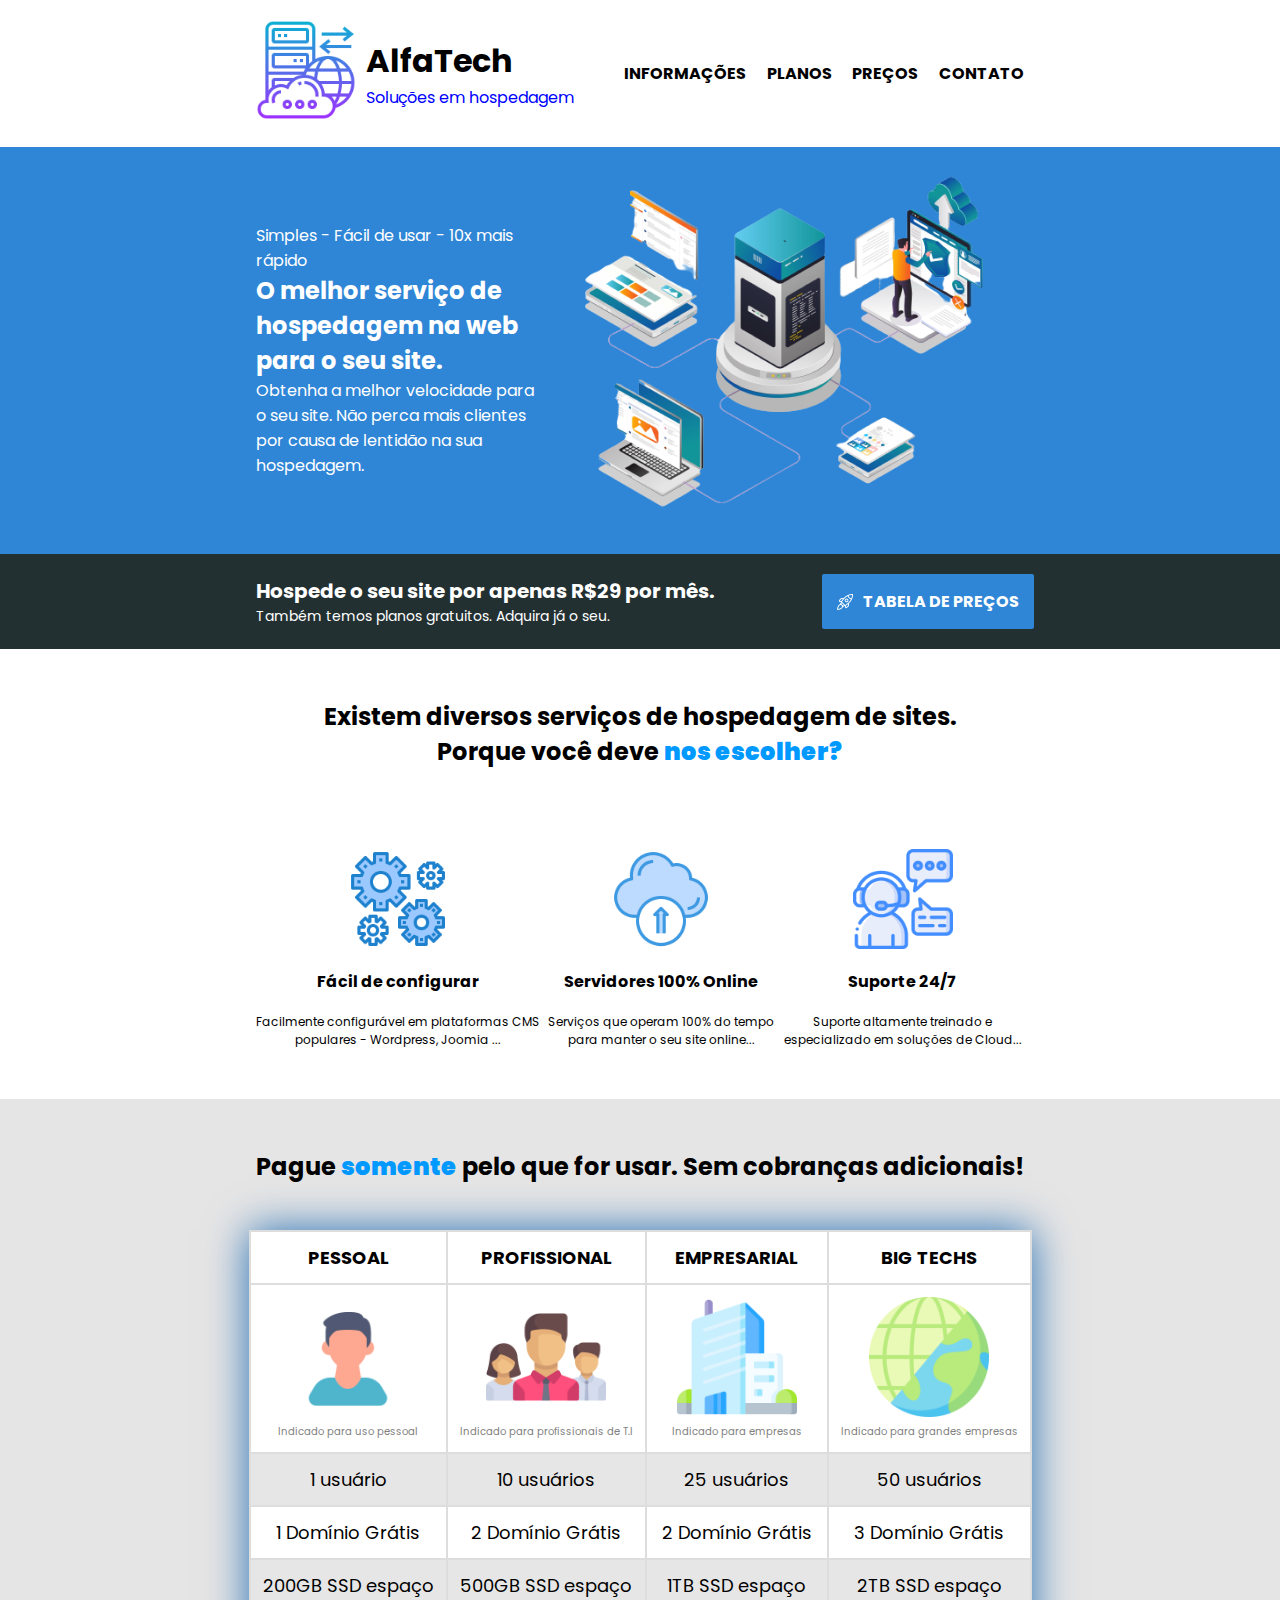
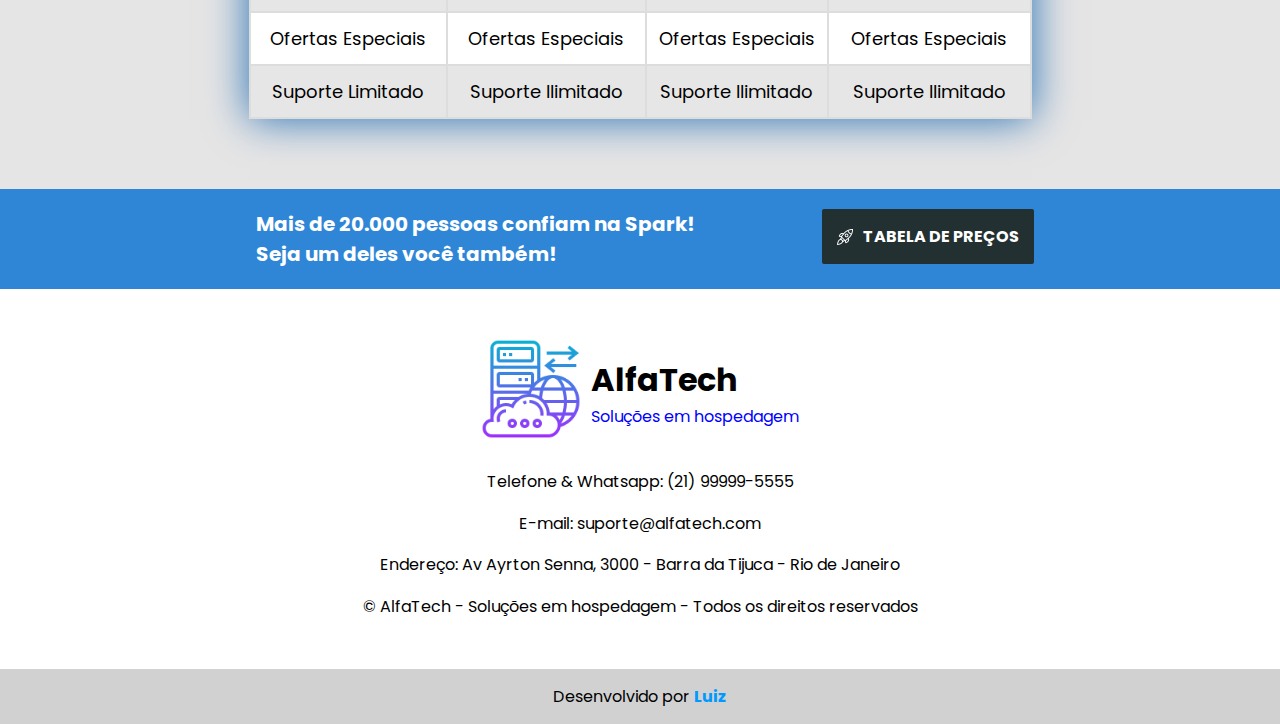
<file: index.html>
<!DOCTYPE html>
<html lang="pt-br">
<head>
    <meta charset="UTF-8">
    <meta name="viewport" content="width=device-width, initial-scale=1.0">
    <link rel="stylesheet" href="style.css">
    <title>AlfaTech</title>
</head>
<body>
    <header>
        <div class="header-content">
            <div class="logo">
                <div class="logo-esquerda">
                    <img src="imgs/logo-icone.png" alt="" style="height: 100px;">
                </div>
                <div class="logo-direita">
                    <h1 class="logo-title">AlfaTech</h1>
                    <p style="color: blue;">Soluções em hospedagem</p>
                </div>
            </div>
            <div class="options">
                <a href="#informacoes">INFORMAÇÕES</a>
                <a href="#planos">PLANOS</a>
                <a href="#precos">PREÇOS</a>
                <a href="#contato">CONTATO</a>
            </div>
        </div>
    </header>
    <main>
        <div class="informacoes" id="info">
            <div class="info-content">
                <div class="info-esquerda">
                    <p>Simples - Fácil de usar - 10x mais rápido</p>
                    <h2>O melhor serviço de hospedagem na web para o seu site.</h2>
                    <p>Obtenha a melhor velocidade para o seu site. Não perca mais clientes por causa de lentidão na sua hospedagem.</p>
                </div>
                <div class="info-direita">
                    <img src="imgs/imagem-banner.png" alt="" style="height: 400px;">
                </div>
            </div>
        </div>
        <div class="hospedagem">
            <div class="hospedagem-content">
                <div class="hospedagem-esquerda">
                    <h2>Hospede o seu site por apenas R$29 por mês.</h2>
                    <p>Também temos planos gratuitos. Adquira já o seu.</p>
                </div>
                <div class="hospedagem-direita">
                    <a href="plans.html"><img src="imgs/icone-foguete.png" alt="">TABELA DE PREÇOS</a>
                </div>
            </div>
        </div>
        <div class="servicos">
            <div class="servicos-content">
                <div class="servicos-cima">
                    <h2>Existem diversos serviços de hospedagem de sites.</h2>
                    <h2>Porque você deve <strong>nos escolher?</strong></h2>
                </div>
                <div class="servicos-baixo">
                    <div class="servico">
                        <img src="imgs/icone-engrenagens.png" alt="">
                        <h2>Fácil de configurar</h2>
                        <p>Facilmente configurável em plataformas CMS populares - Wordpress, Joomia ...</p>
                    </div>
                    <div class="servico">
                        <img src="imgs/cloud-icone.png" alt="">
                        <h2>Servidores 100% Online</h2>
                        <p>Serviços que operam 100% do tempo para manter o seu site online...</p>
                    </div>
                    <div class="servico">
                        <img src="imgs/icone-suporte.png" alt="">
                        <h2>Suporte 24/7</h2>
                        <p>Suporte altamente treinado e especializado em soluções de Cloud...</p>
                    </div>
                </div>
            </div>
        </div>
        <div class="planos" id="planos">
            <div class="planos-content">
                <div class="planos-cima">
                    <h2>Pague <strong>somente</strong> pelo que for usar. Sem cobranças adicionais!</h2>
                </div>
                <div class="planos-baixo">
                    <table>
                        <tr>
                            <th>PESSOAL</th>
                            <th>PROFISSIONAL</th>
                            <th>EMPRESARIAL</th>
                            <th>BIG TECHS</th>
                        </tr>
                        <tr>
                            <td><img src="imgs/pessoal-icone.png" alt="" class="image-table"><p>Indicado para uso pessoal</p></td>
                            <td><img src="imgs/equipe-icone.png" alt="" class="image-table"><p>Indicado para profissionais de T.I</p></td>
                            <td><img src="imgs/empresa-icone.png" alt="" class="image-table"><p>Indicado para empresas</p></td>
                            <td><img src="imgs/big-tech.png" alt="" class="image-table"><p>Indicado para grandes empresas</p></td>
                        </tr>
                        <tr>
                            <td style="background-color: #e6e6e6;">1 usuário</td>
                            <td style="background-color: #e6e6e6;">10 usuários</td>
                            <td style="background-color: #e6e6e6;">25 usuários</td>
                            <td style="background-color: #e6e6e6;">50 usuários</td>
                        </tr>
                        <tr>
                            <td>1 Domínio Grátis</td>
                            <td>2 Domínio Grátis</td>
                            <td>2 Domínio Grátis</td>
                            <td>3 Domínio Grátis</td>
                        </tr>
                        <tr>
                            <td style="background-color: #e6e6e6;">200GB SSD espaço</td>
                            <td style="background-color: #e6e6e6;">500GB SSD espaço</td>
                            <td style="background-color: #e6e6e6;">1TB SSD espaço</td>
                            <td style="background-color: #e6e6e6;">2TB SSD espaço</td>
                        </tr>
                        <tr>
                            <td>Ofertas Especiais</td>
                            <td>Ofertas Especiais</td>
                            <td>Ofertas Especiais</td>
                            <td>Ofertas Especiais</td>
                        </tr>
                        <tr>
                            <td style="background-color: #e6e6e6;">Suporte Limitado</td>
                            <td style="background-color: #e6e6e6;">Suporte Ilimitado</td>
                            <td style="background-color: #e6e6e6;">Suporte Ilimitado</td>
                            <td style="background-color: #e6e6e6;">Suporte Ilimitado</td>
                        </tr>
                    </table>
                </div>
            </div>
        </div>
        <div class="precos" id="precos">
            <div class="precos-content">
                <div class="precos-esquerda">
                    <h2>Mais de 20.000 pessoas confiam na Spark!</h2>
                    <h2>Seja um deles você também!</h2>
                </div>
                <div class="precos-direita">
                    <a href="plans.html"><img src="imgs/icone-foguete.png" alt="">TABELA DE PREÇOS</a>
                </div>
            </div>
        </div>
        <div class="contato" id="contato">
            <div class="contato-content">
                <div class="logo">
                    <div class="logo-esquerda">
                        <img src="imgs/logo-icone.png" alt="" style="height: 100px;">
                    </div>
                    <div class="logo-direita">
                        <h1 class="logo-title" style="color: black;">AlfaTech</h1>
                        <p style="color: blue;">Soluções em hospedagem</p>
                    </div>
                </div>
                <div class="dados">
                    <p>Telefone & Whatsapp: (21) 99999-5555</p>
                    <p>E-mail: suporte@alfatech.com</p>
                    <p>Endereço: Av Ayrton Senna, 3000 - Barra da Tijuca - Rio de Janeiro</p>
                    <p>© AlfaTech - Soluções em hospedagem - Todos os direitos reservados</p>
                </div>
            </div>
        </div>
    </main>
    <footer><p>Desenvolvido por <strong>Luiz</strong></p></footer>
</body>
</html>
</file>
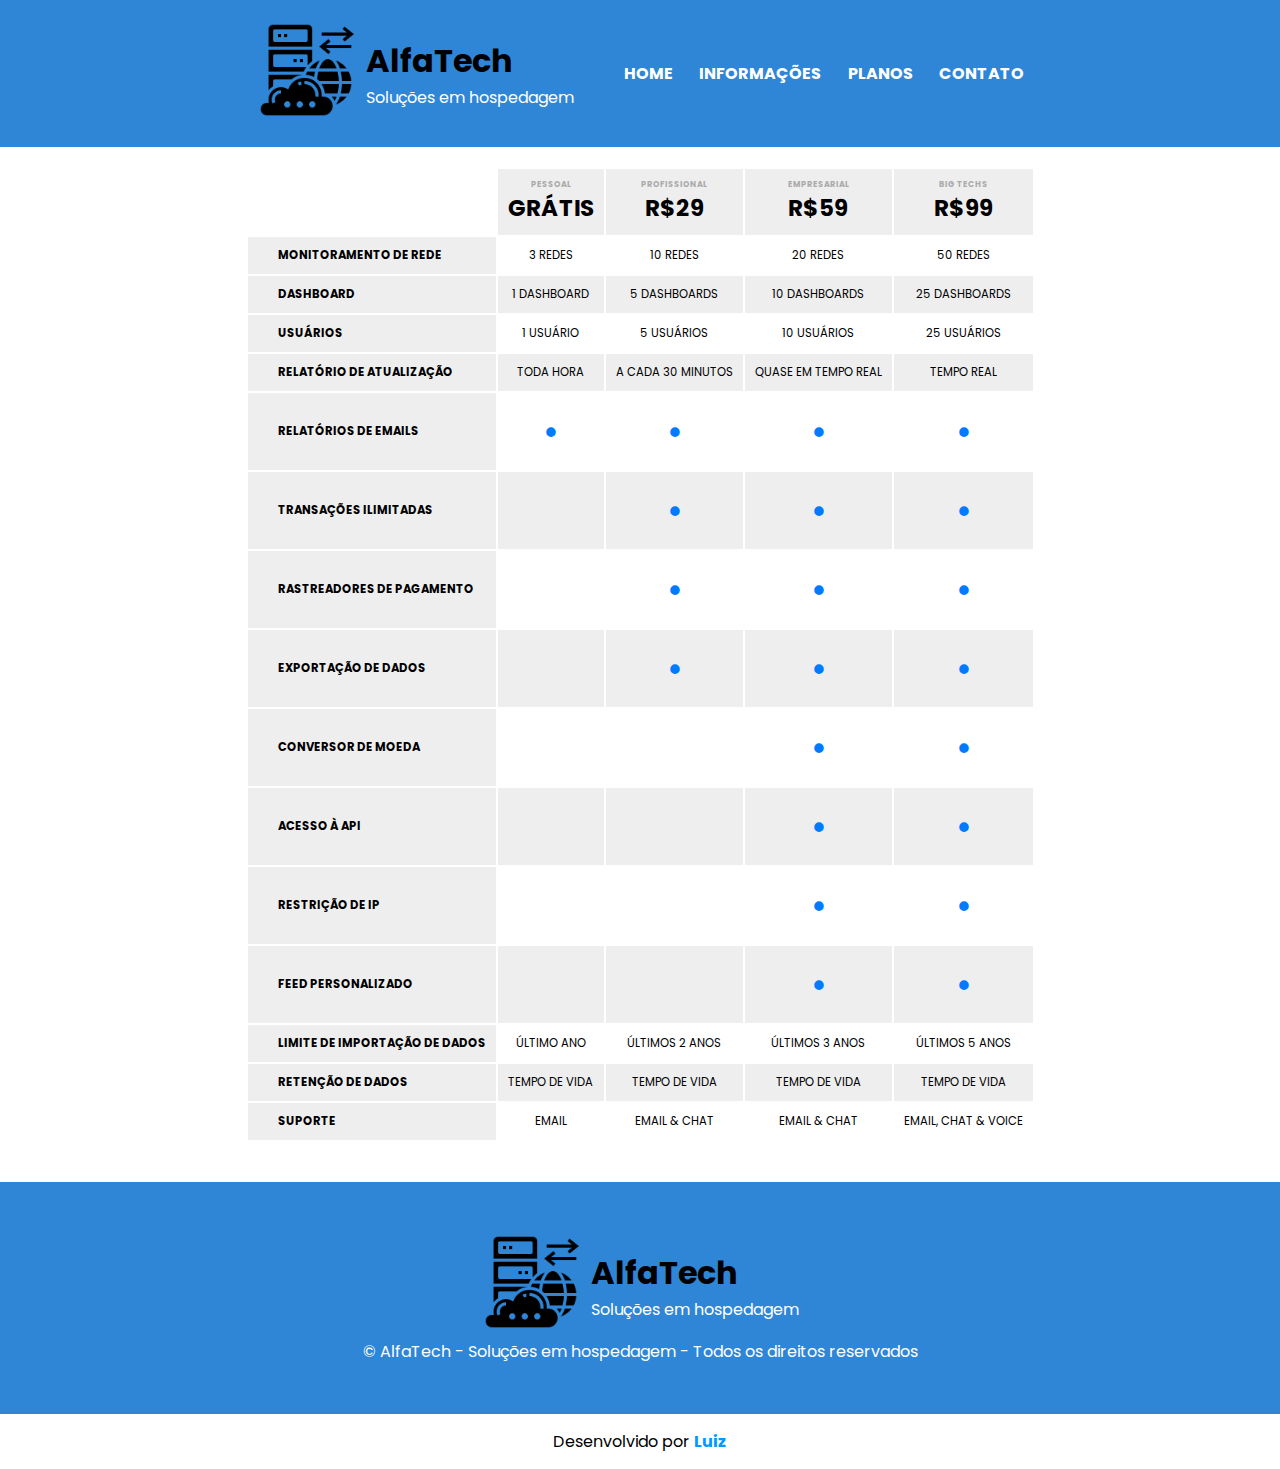
<file: plans.html>
<!DOCTYPE html>
<html lang="pt-br">
<head>
    <meta charset="UTF-8">
    <meta name="viewport" content="width=device-width, initial-scale=1.0">
    <link rel="stylesheet" href="plans.css">
    <title>Planos</title>
</head>
<body>
    <header>
        <div class="header-content">
            <div class="header-esquerda">
                <div class="logo-esquerda">
                    <img src="imgs/logo-icone-escuro.png" alt="" style="height: 100px;">
                </div>
                <div class="logo-direita">
                    <h1 class="logo-title" style="color: black;">AlfaTech</h1>
                    <p>Soluções em hospedagem</p>
                </div>
            </div>
            <div class="header-direita">
                <div class="options">
                    <a href="index.html">HOME</a>
                    <a href="index.html#informacoes">INFORMAÇÕES</a>
                    <a href="index.html#planos">PLANOS</a>
                    <a href="index.html#contato">CONTATO</a>
                </div>
            </div>
        </div>
    </header>
    <main>
        <div class="main-content">
            <table>
                <thead>
                    <tr>
                        <th style="background-color: white;"></th>
                        <th><p>Pessoal</p><h1>Grátis</h1></th>
                        <th><p>Profissional</p><h1>R$29</h1></th>
                        <th><p>Empresarial</p><h1>R$59</h1></th>
                        <th><p>Big Techs</p><h1>R$99</h1></th>
                    </tr>
                </thead>
                <tbody>
                    <tr>
                        <td>Monitoramento de Rede</td>
                        <td>3 Redes</td>
                        <td>10 Redes</td>
                        <td>20 Redes</td>
                        <td>50 Redes</td>
                    </tr>
                    <tr>
                        <td>Dashboard</td>
                        <td>1 Dashboard</td>
                        <td>5 Dashboards</td>
                        <td>10 Dashboards</td>
                        <td>25 Dashboards</td>
                    </tr>
                    <tr>
                        <td>Usuários</td>
                        <td>1 Usuário</td>
                        <td>5 Usuários</td>
                        <td>10 Usuários</td>
                        <td>25 Usuários</td>
                    </tr>
                    <tr>
                        <td>Relatório de Atualização</td>
                        <td>Toda Hora</td>
                        <td>A Cada 30 Minutos</td>
                        <td>Quase em Tempo Real</td>
                        <td>Tempo Real</td>
                    </tr>
                    <tr>
                        <td>Relatórios de Emails</td>
                        <td class="check">•</td>
                        <td class="check">•</td>
                        <td class="check">•</td>
                        <td class="check">•</td>
                    </tr>
                    <tr>
                        <td>Transações Ilimitadas</td>
                        <td></td>
                        <td class="check">•</td>
                        <td class="check">•</td>
                        <td class="check">•</td>
                    </tr>
                    <tr>
                        <td>Rastreadores de Pagamento</td>
                        <td></td>
                        <td class="check">•</td>
                        <td class="check">•</td>
                        <td class="check">•</td>
                    </tr>
                    <tr>
                        <td>Exportação de Dados</td>
                        <td></td>
                        <td class="check">•</td>
                        <td class="check">•</td>
                        <td class="check">•</td>
                    </tr>
                    <tr>
                        <td>Conversor de Moeda</td>
                        <td></td>
                        <td></td>
                        <td class="check">•</td>
                        <td class="check">•</td>
                    </tr>
                    <tr>
                        <td>Acesso à API</td>
                        <td></td>
                        <td></td>
                        <td class="check">•</td>
                        <td class="check">•</td>
                    </tr>
                    <tr>
                        <td>Restrição de IP</td>
                        <td></td>
                        <td></td>
                        <td class="check">•</td>
                        <td class="check">•</td>
                    </tr>
                    <tr>
                        <td>Feed Personalizado</td>
                        <td></td>
                        <td></td>
                        <td class="check">•</td>
                        <td class="check">•</td>
                    </tr>
                    <tr>
                        <td>Limite de Importação de Dados</td>
                        <td>Último Ano</td>
                        <td>Últimos 2 Anos</td>
                        <td>Últimos 3 Anos</td>
                        <td>Últimos 5 Anos</td>
                    </tr>
                    <tr>
                        <td>Retenção de Dados</td>
                        <td>Tempo de Vida</td>
                        <td>Tempo de Vida</td>
                        <td>Tempo de Vida</td>
                        <td>Tempo de Vida</td>
                    </tr>
                    <tr>
                        <td>Suporte</td>
                        <td>Email</td>
                        <td>Email & Chat</td>
                        <td>Email & Chat</td>
                        <td>Email, Chat & Voice</td>
                    </tr>
                </tbody>
            </table>
        </div>
    </main>
    <footer>
        <div class="footer-content">
            <div class="footer-cima">
                <div class="logo">
                    <div class="logo-esquerda">
                        <img src="imgs/logo-icone-escuro.png" alt="" style="height: 100px;">
                    </div>
                    <div class="logo-direita">
                        <h1 class="logo-title" style="color: black;">AlfaTech</h1>
                        <p style="color: white;">Soluções em hospedagem</p>
                    </div>
                </div>
                <div class="footer-text">
                    <p style="color: white;">&copy; AlfaTech - Soluções em hospedagem - Todos os direitos reservados</p>
                </div>
            </div>
            <div class="footer-baixo">
                <p>Desenvolvido por <strong>Luiz</strong></p>
            </div>
        </div>
    </footer>
</body>
</html>
</file>
<file: style.css>
@import url('https://fonts.googleapis.com/css2?family=Poppins:ital,wght@0,100;0,200;0,300;0,400;0,500;0,600;0,700;0,800;0,900;1,100;1,200;1,300;1,400;1,500;1,600;1,700;1,800;1,900&display=swap');

*{
    margin: 0;
    padding: 0;
}

body{
    font-family: Poppins;
    display: flex;
    flex-direction: column;
    align-items: center;
    justify-content: space-between;
}

header{
    padding: 20px 0px 20px 0px;
    width: 100%;
    display: flex;
    align-items: center;
    justify-content: center;
}

main{
    display: flex;
    flex-direction: column;
    align-items: center;
    justify-content: center;
    width: 100%;
    color: white;
}

a{
    text-decoration: none;
    font-weight: bold;
    color: black;
}

strong{
    color: #0099ff;
}

table {
    width: 100%;
    border-collapse: collapse;
    margin: 20px 0;
    font-size: 18px;
    text-align: center;
    border: 2px solid #dddddd;
    box-shadow: 0 0 40px #246fb4;
}
th, td {
    border: 2px solid #dddddd;
    background-color: white;
    padding: 12px;
}

td > p{
    font-size: 10px;
    color: gray;
}

footer{
    display: flex;
    align-items: center;
    justify-content: center;
    background-color: #d1d1d1;
    position: sticky;
    width: 100%;
    padding: 15px 0px 15px 0px;
}

.header-content{
    width: 60%;
    display: flex;
    align-items: center;
    justify-content: space-between;
}

.logo, .logo-direita{
    display: flex;
}

.logo-direita{
    margin-left: 10px;
    flex-direction: column;
    justify-content: center;
}

.options{
    width: 400px;
    display: flex;
    justify-content: space-between;
}

.informacoes{
    width: 100%;
    background-color: #2f86d6;
    display: flex;
    align-items: center;
    justify-content: center;
}

.info-content{
    width: 60%;
    display: flex;
    align-items: center;
    justify-content: space-between;
}

.info-esquerda{
    max-width: 40%;
}

.hospedagem, .servicos, .planos, .precos,
.contato{
    padding: 20px 0px 20px 0px;
    background-color: #233032;
    width: 100%;
    display: flex;
    align-items: center;
    justify-content: center;
}

.hospedagem-content{
    width: 60%;
    display: flex;
    align-items: center;
    justify-content: space-between;
}

.hospedagem-esquerda > h2,
.precos-esquerda > h2{
    font-size: 20px;
}

.hospedagem-esquerda > p,
.precos-esquerda > p{
    font-size: 14px;
}

.hospedagem-direita > a,
.precos-direita > a{
    width: 90%;
    display: flex;
    align-items: center;
    justify-content: space-between;
    color: white;
    padding: 15px;
    background-color: #2f86d6;
    border-radius: 2px;
}

.servicos{
    padding: 50px 0px 50px;
    color: black;
    background-color: white;
}

.servicos-content{
    height: 350px;
    width: 60%;
    display: flex;
    flex-direction: column;
    align-items: center;
    justify-content: space-between;
}

.servicos-baixo{
    display: flex;
    align-items: center;
    justify-content: space-between;
}

.servicos-cima > h2{
    text-align: center;
}

.servicos-baixo > div > img{
    height: 100px;
}

.servico{
    width: fit-content;
    height: 200px;
    display: flex;
    flex-direction: column;
    align-items: center;
    justify-content: space-between;
}

.servico > h2{
    font-size: 16px;
}

.servico > p{
    text-align: center;
    font-size: 12px;
}

.planos{
    padding: 50px 0px 50px 0px;
    color: black;
    background-color: #e6e5e5;
}

.planos-content{
    height: 590px;
    display: flex;
    flex-direction: column;
    align-items: center;
    justify-content: space-between;
}

.image-table{
    align-self: center;
    height: 120px;
}

.precos{
    background-color: #2f86d6;
}

.precos-content{
    width: 60%;
    display: flex;
    align-self: center;
    justify-content: space-between;
}

.precos-direita > a{
    background-color: #233032;
}

.contato{
    padding: 50px 0px 50px 0px;
    background-color: white;
}

.contato-content{
    height: 280px;
    display: flex;
    flex-direction: column;
    align-items: center;
    justify-content: space-between;
}

.dados{
    height: 150px;
    color: black;
    display: flex;
    flex-direction: column;
    align-items: center;
    justify-content: space-between;
}
</file>
<file: plans.css>
@import url('https://fonts.googleapis.com/css2?family=Poppins:ital,wght@0,100;0,200;0,300;0,400;0,500;0,600;0,700;0,800;0,900;1,100;1,200;1,300;1,400;1,500;1,600;1,700;1,800;1,900&display=swap');

*{
    margin: 0;
    padding: 0;
}

body{
    font-family: Poppins;
    display: flex;
    flex-direction: column;
    align-items: center;
    justify-content: space-between;
}

header{
    background-color: #2f86d6;
    color: white;
    padding: 20px 0px 20px 0px;
    width: 100%;
    display: flex;
    align-items: center;
    justify-content: center;
}

a{
    text-decoration: none;
    font-weight: bold;
    color: white;
}

nav ul {
    list-style: none;
    display: flex;
    gap: 20px;
}

nav ul li a {
    color: white;
    text-decoration: none;
}


table {
    width: 100%;
    border-collapse: collapse;
    text-align: center;
    font-size: 0.6em;
    text-transform: uppercase;
}

thead {
    background-color: #eeeeee;
}

thead th, tbody td {
    border: 2px solid white;
    padding: 10px;
    font-size: 1.2em;
}

thead > tr > th > p{
    color: #aaaaaa;
    font-size: 0.7em;
}

tbody > tr > td:first-child{
    background-color: #eeeeee;
    padding-left: 30px;
    font-weight: bold;
    text-align: left;
}

thead th {
    padding: 10px;
    font-size: 1.2em;
}

tbody tr:nth-child(even) {
    background-color: #eeeeee;
}

footer{
    padding: 20px 0px 0px 0px;
    width: 100%;
    display: flex;
    flex-direction: column;
    align-items: center;
    justify-content: center;
}

strong{
    color: #0099ff;
}

.header-content{
    width: 60%;
    display: flex;
    align-items: center;
    justify-content: space-between;
}

.header-esquerda{
    display: flex;
    align-items: center;
    justify-content: space-between;
}

.logo-direita{
    display: flex;
    margin-left: 10px;
    flex-direction: column;
    justify-content: center;
}

.options{
    width: 400px;
    display: flex;
    justify-content: space-between;
}

.main-content{
    margin: 20px;
}

.check {
    color: #007bff;
    font-size: 4em;
    max-width: 20px;
}

.footer-content{
    width: 100%;
    display: flex;
    flex-direction: column;
    align-items: center;
    justify-content: space-between;
}

.footer-cima{
    padding: 50px 0px 50px 0px;
    width: 100%;
    background-color: #2f86d6;
    display: flex;
    flex-direction: column;
    align-items: center;
}

.logo{
    display: flex;
    align-items: center;
    justify-content: space-between;
}

.footer-baixo{
    padding: 15px;
}
</file>
